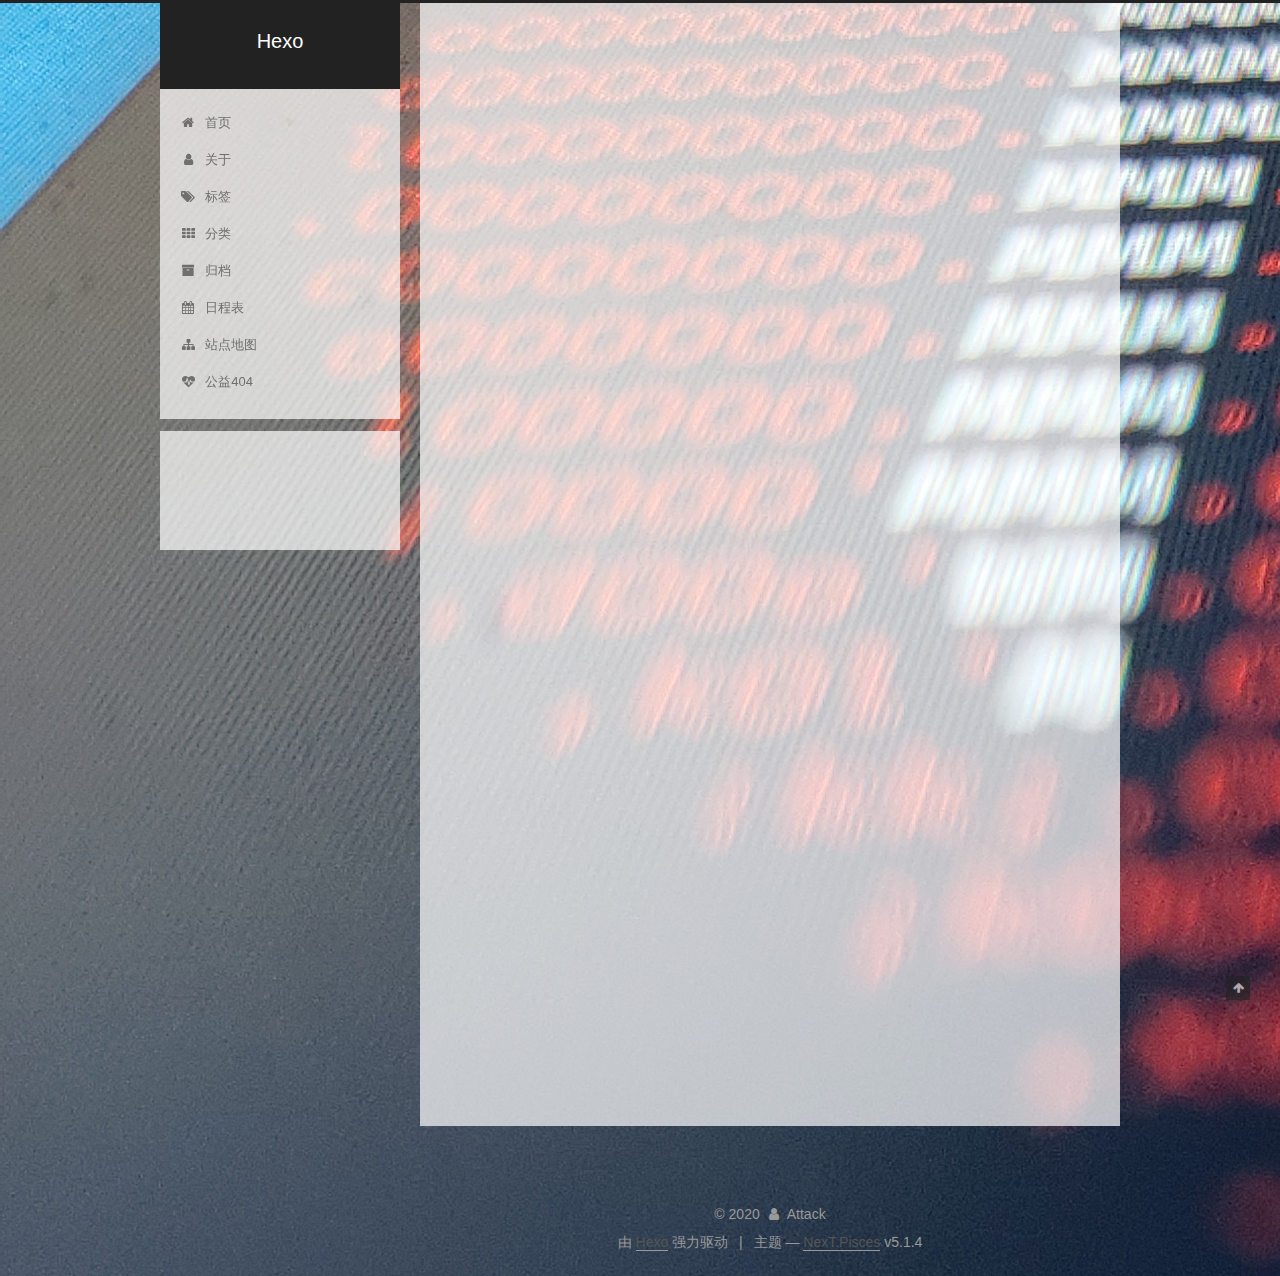
<file: 2020/06/21/hello-world/index.html>
<!DOCTYPE html>



  


<html class="theme-next pisces use-motion" lang="zh-Hans">
<head>
  <meta charset="UTF-8"/>
<meta http-equiv="X-UA-Compatible" content="IE=edge" />
<meta name="viewport" content="width=device-width, initial-scale=1, maximum-scale=1"/>
<meta name="theme-color" content="#222">









<meta http-equiv="Cache-Control" content="no-transform" />
<meta http-equiv="Cache-Control" content="no-siteapp" />
















  
  
  <link href="/lib/fancybox/source/jquery.fancybox.css?v=2.1.5" rel="stylesheet" type="text/css" />







<link href="/lib/font-awesome/css/font-awesome.min.css?v=4.6.2" rel="stylesheet" type="text/css" />

<link href="/css/main.css?v=5.1.4" rel="stylesheet" type="text/css" />


  <link rel="apple-touch-icon" sizes="180x180" href="/images/apple-touch-icon-next.png?v=5.1.4">


  <link rel="icon" type="image/png" sizes="32x32" href="/images/favicon-32x32-next.png?v=5.1.4">


  <link rel="icon" type="image/png" sizes="16x16" href="/images/favicon-16x16-next.png?v=5.1.4">


  <link rel="mask-icon" href="/images/logo.svg?v=5.1.4" color="#222">





  <meta name="keywords" content="Hexo, NexT" />










<meta name="description" content="Welcome to Hexo! This is your very first post. Check documentation for more info. If you get any problems when using Hexo, you can find the answer in troubleshooting or you can ask me on GitHub. Quick">
<meta property="og:type" content="article">
<meta property="og:title" content="Hello World">
<meta property="og:url" content="http://yoursite.com/2020/06/21/hello-world/index.html">
<meta property="og:site_name" content="Hexo">
<meta property="og:description" content="Welcome to Hexo! This is your very first post. Check documentation for more info. If you get any problems when using Hexo, you can find the answer in troubleshooting or you can ask me on GitHub. Quick">
<meta property="article:published_time" content="2020-06-21T13:29:23.918Z">
<meta property="article:modified_time" content="2020-06-21T13:29:23.918Z">
<meta property="article:author" content="Attack">
<meta name="twitter:card" content="summary">



<script type="text/javascript" id="hexo.configurations">
  var NexT = window.NexT || {};
  var CONFIG = {
    root: '/',
    scheme: 'Pisces',
    version: '5.1.4',
    sidebar: {"position":"left","display":"post","offset":12,"b2t":false,"scrollpercent":false,"onmobile":false},
    fancybox: true,
    tabs: true,
    motion: {"enable":true,"async":false,"transition":{"post_block":"fadeIn","post_header":"slideDownIn","post_body":"slideDownIn","coll_header":"slideLeftIn","sidebar":"slideUpIn"}},
    duoshuo: {
      userId: '0',
      author: '博主'
    },
    algolia: {
      applicationID: '',
      apiKey: '',
      indexName: '',
      hits: {"per_page":10},
      labels: {"input_placeholder":"Search for Posts","hits_empty":"We didn't find any results for the search: ${query}","hits_stats":"${hits} results found in ${time} ms"}
    }
  };
</script>



  <link rel="canonical" href="http://yoursite.com/2020/06/21/hello-world/"/>





  <title>Hello World | Hexo</title>
  





  <script type="text/javascript">
    var _hmt = _hmt || [];
    (function() {
      var hm = document.createElement("script");
      hm.src = "https://hm.baidu.com/hm.js?da75305a31816699bc5ccaa5edc60c90";
      var s = document.getElementsByTagName("script")[0];
      s.parentNode.insertBefore(hm, s);
    })();
  </script>




<meta name="generator" content="Hexo 4.2.1"></head>

<body itemscope itemtype="http://schema.org/WebPage" lang="zh-Hans">

  
  
    
  

  <div class="container sidebar-position-left page-post-detail">
    <div class="headband"></div>

    <header id="header" class="header" itemscope itemtype="http://schema.org/WPHeader">
      <div class="header-inner"><div class="site-brand-wrapper">
  <div class="site-meta ">
    

    <div class="custom-logo-site-title">
      <a href="/"  class="brand" rel="start">
        <span class="logo-line-before"><i></i></span>
        <span class="site-title">Hexo</span>
        <span class="logo-line-after"><i></i></span>
      </a>
    </div>
      
        <p class="site-subtitle"></p>
      
  </div>

  <div class="site-nav-toggle">
    <button>
      <span class="btn-bar"></span>
      <span class="btn-bar"></span>
      <span class="btn-bar"></span>
    </button>
  </div>
</div>

<nav class="site-nav">
  

  
    <ul id="menu" class="menu">
      
        
        <li class="menu-item menu-item-home">
          <a href="/%20" rel="section">
            
              <i class="menu-item-icon fa fa-fw fa-home"></i> <br />
            
            首页
          </a>
        </li>
      
        
        <li class="menu-item menu-item-about">
          <a href="/about/%20" rel="section">
            
              <i class="menu-item-icon fa fa-fw fa-user"></i> <br />
            
            关于
          </a>
        </li>
      
        
        <li class="menu-item menu-item-tags">
          <a href="/tags/%20" rel="section">
            
              <i class="menu-item-icon fa fa-fw fa-tags"></i> <br />
            
            标签
          </a>
        </li>
      
        
        <li class="menu-item menu-item-categories">
          <a href="/categories/%20" rel="section">
            
              <i class="menu-item-icon fa fa-fw fa-th"></i> <br />
            
            分类
          </a>
        </li>
      
        
        <li class="menu-item menu-item-archives">
          <a href="/archives/%20" rel="section">
            
              <i class="menu-item-icon fa fa-fw fa-archive"></i> <br />
            
            归档
          </a>
        </li>
      
        
        <li class="menu-item menu-item-schedule">
          <a href="/schedule/%20" rel="section">
            
              <i class="menu-item-icon fa fa-fw fa-calendar"></i> <br />
            
            日程表
          </a>
        </li>
      
        
        <li class="menu-item menu-item-sitemap">
          <a href="/sitemap.xml%20" rel="section">
            
              <i class="menu-item-icon fa fa-fw fa-sitemap"></i> <br />
            
            站点地图
          </a>
        </li>
      
        
        <li class="menu-item menu-item-commonweal">
          <a href="/404/%20" rel="section">
            
              <i class="menu-item-icon fa fa-fw fa-heartbeat"></i> <br />
            
            公益404
          </a>
        </li>
      

      
    </ul>
  

  
</nav>



 </div>
    </header>

    <main id="main" class="main">
      <div class="main-inner">
        <div class="content-wrap">
          <div id="content" class="content">
            

  <div id="posts" class="posts-expand">
    

  

  
  
  

  <article class="post post-type-normal" itemscope itemtype="http://schema.org/Article">
  
  
  
  <div class="post-block">
    <link itemprop="mainEntityOfPage" href="http://yoursite.com/2020/06/21/hello-world/">

    <span hidden itemprop="author" itemscope itemtype="http://schema.org/Person">
      <meta itemprop="name" content="Attack">
      <meta itemprop="description" content="">
      <meta itemprop="image" content="/images/avatar.png">
    </span>

    <span hidden itemprop="publisher" itemscope itemtype="http://schema.org/Organization">
      <meta itemprop="name" content="Hexo">
    </span>

    
      <header class="post-header">

        
        
          <h1 class="post-title" itemprop="name headline">Hello World</h1>
        

        <div class="post-meta">
          <span class="post-time">
            
              <span class="post-meta-item-icon">
                <i class="fa fa-calendar-o"></i>
              </span>
              
                <span class="post-meta-item-text">发表于</span>
              
              <time title="创建于" itemprop="dateCreated datePublished" datetime="2020-06-21T21:29:23+08:00">
                2020-06-21
              </time>
            

            

            
          </span>

          

          
            
          

          
          

          

          

          

        </div>
      </header>
    

    
    
    
    <div class="post-body" itemprop="articleBody">

      
      

      
        <p>Welcome to <a href="https://hexo.io/" target="_blank" rel="noopener">Hexo</a>! This is your very first post. Check <a href="https://hexo.io/docs/" target="_blank" rel="noopener">documentation</a> for more info. If you get any problems when using Hexo, you can find the answer in <a href="https://hexo.io/docs/troubleshooting.html" target="_blank" rel="noopener">troubleshooting</a> or you can ask me on <a href="https://github.com/hexojs/hexo/issues" target="_blank" rel="noopener">GitHub</a>.</p>
<h2 id="Quick-Start"><a href="#Quick-Start" class="headerlink" title="Quick Start"></a>Quick Start</h2><h3 id="Create-a-new-post"><a href="#Create-a-new-post" class="headerlink" title="Create a new post"></a>Create a new post</h3><figure class="highlight bash"><table><tr><td class="gutter"><pre><span class="line">1</span><br></pre></td><td class="code"><pre><span class="line">$ hexo new <span class="string">"My New Post"</span></span><br></pre></td></tr></table></figure>

<p>More info: <a href="https://hexo.io/docs/writing.html" target="_blank" rel="noopener">Writing</a></p>
<h3 id="Run-server"><a href="#Run-server" class="headerlink" title="Run server"></a>Run server</h3><figure class="highlight bash"><table><tr><td class="gutter"><pre><span class="line">1</span><br></pre></td><td class="code"><pre><span class="line">$ hexo server</span><br></pre></td></tr></table></figure>

<p>More info: <a href="https://hexo.io/docs/server.html" target="_blank" rel="noopener">Server</a></p>
<h3 id="Generate-static-files"><a href="#Generate-static-files" class="headerlink" title="Generate static files"></a>Generate static files</h3><figure class="highlight bash"><table><tr><td class="gutter"><pre><span class="line">1</span><br></pre></td><td class="code"><pre><span class="line">$ hexo generate</span><br></pre></td></tr></table></figure>

<p>More info: <a href="https://hexo.io/docs/generating.html" target="_blank" rel="noopener">Generating</a></p>
<h3 id="Deploy-to-remote-sites"><a href="#Deploy-to-remote-sites" class="headerlink" title="Deploy to remote sites"></a>Deploy to remote sites</h3><figure class="highlight bash"><table><tr><td class="gutter"><pre><span class="line">1</span><br></pre></td><td class="code"><pre><span class="line">$ hexo deploy</span><br></pre></td></tr></table></figure>

<p>More info: <a href="https://hexo.io/docs/one-command-deployment.html" target="_blank" rel="noopener">Deployment</a></p>

      
    </div>
    
    
    

    

    

    

    <footer class="post-footer">
      

      
      
      

      
        <div class="post-nav">
          <div class="post-nav-next post-nav-item">
            
          </div>

          <span class="post-nav-divider"></span>

          <div class="post-nav-prev post-nav-item">
            
              <a href="/2020/06/21/frist/" rel="prev" title="frist">
                frist <i class="fa fa-chevron-right"></i>
              </a>
            
          </div>
        </div>
      

      
      
    </footer>
  </div>
  
  
  
  </article>



    <div class="post-spread">
      
    </div>
  </div>


          </div>
          


          

  



        </div>
        
          
  
  <div class="sidebar-toggle">
    <div class="sidebar-toggle-line-wrap">
      <span class="sidebar-toggle-line sidebar-toggle-line-first"></span>
      <span class="sidebar-toggle-line sidebar-toggle-line-middle"></span>
      <span class="sidebar-toggle-line sidebar-toggle-line-last"></span>
    </div>
  </div>

  <aside id="sidebar" class="sidebar">
    
    <div class="sidebar-inner">

      

      
        <ul class="sidebar-nav motion-element">
          <li class="sidebar-nav-toc sidebar-nav-active" data-target="post-toc-wrap">
            文章目录
          </li>
          <li class="sidebar-nav-overview" data-target="site-overview-wrap">
            站点概览
          </li>
        </ul>
      

      <section class="site-overview-wrap sidebar-panel">
        <div class="site-overview">
          <div class="site-author motion-element" itemprop="author" itemscope itemtype="http://schema.org/Person">
            
              <img class="site-author-image" itemprop="image"
                src="/images/avatar.png"
                alt="Attack" />
            
              <p class="site-author-name" itemprop="name">Attack</p>
              <p class="site-description motion-element" itemprop="description">民国三年等不来一场雨,一生等不到表哥一句我带你</p>
          </div>

          <nav class="site-state motion-element">

            
              <div class="site-state-item site-state-posts">
              
                <a href="/archives/%20%7C%7C%20archive">
              
                  <span class="site-state-item-count">2</span>
                  <span class="site-state-item-name">日志</span>
                </a>
              </div>
            

            

            

          </nav>

          

          

          
          

          
          

          

        </div>
      </section>

      
      <!--noindex-->
        <section class="post-toc-wrap motion-element sidebar-panel sidebar-panel-active">
          <div class="post-toc">

            
              
            

            
              <div class="post-toc-content"><ol class="nav"><li class="nav-item nav-level-2"><a class="nav-link" href="#Quick-Start"><span class="nav-number">1.</span> <span class="nav-text">Quick Start</span></a><ol class="nav-child"><li class="nav-item nav-level-3"><a class="nav-link" href="#Create-a-new-post"><span class="nav-number">1.1.</span> <span class="nav-text">Create a new post</span></a></li><li class="nav-item nav-level-3"><a class="nav-link" href="#Run-server"><span class="nav-number">1.2.</span> <span class="nav-text">Run server</span></a></li><li class="nav-item nav-level-3"><a class="nav-link" href="#Generate-static-files"><span class="nav-number">1.3.</span> <span class="nav-text">Generate static files</span></a></li><li class="nav-item nav-level-3"><a class="nav-link" href="#Deploy-to-remote-sites"><span class="nav-number">1.4.</span> <span class="nav-text">Deploy to remote sites</span></a></li></ol></li></ol></div>
            

          </div>
        </section>
      <!--/noindex-->
      

      

    </div>
  </aside>


        
      </div>
    </main>

    <footer id="footer" class="footer">
      <div class="footer-inner">
        <div class="copyright">&copy; <span itemprop="copyrightYear">2020</span>
  <span class="with-love">
    <i class="fa fa-user"></i>
  </span>
  <span class="author" itemprop="copyrightHolder">Attack</span>

  
</div>


  <div class="powered-by">由 <a class="theme-link" target="_blank" href="https://hexo.io">Hexo</a> 强力驱动</div>



  <span class="post-meta-divider">|</span>



  <div class="theme-info">主题 &mdash; <a class="theme-link" target="_blank" href="https://github.com/iissnan/hexo-theme-next">NexT.Pisces</a> v5.1.4</div>




        







        
      </div>
    </footer>

    
      <div class="back-to-top">
        <i class="fa fa-arrow-up"></i>
        
      </div>
    

    

  </div>

  

<script type="text/javascript">
  if (Object.prototype.toString.call(window.Promise) !== '[object Function]') {
    window.Promise = null;
  }
</script>









  












  
  
    <script type="text/javascript" src="/lib/jquery/index.js?v=2.1.3"></script>
  

  
  
    <script type="text/javascript" src="/lib/fastclick/lib/fastclick.min.js?v=1.0.6"></script>
  

  
  
    <script type="text/javascript" src="/lib/jquery_lazyload/jquery.lazyload.js?v=1.9.7"></script>
  

  
  
    <script type="text/javascript" src="/lib/velocity/velocity.min.js?v=1.2.1"></script>
  

  
  
    <script type="text/javascript" src="/lib/velocity/velocity.ui.min.js?v=1.2.1"></script>
  

  
  
    <script type="text/javascript" src="/lib/fancybox/source/jquery.fancybox.pack.js?v=2.1.5"></script>
  


  


  <script type="text/javascript" src="/js/src/utils.js?v=5.1.4"></script>

  <script type="text/javascript" src="/js/src/motion.js?v=5.1.4"></script>



  
  


  <script type="text/javascript" src="/js/src/affix.js?v=5.1.4"></script>

  <script type="text/javascript" src="/js/src/schemes/pisces.js?v=5.1.4"></script>



  
  <script type="text/javascript" src="/js/src/scrollspy.js?v=5.1.4"></script>
<script type="text/javascript" src="/js/src/post-details.js?v=5.1.4"></script>



  


  <script type="text/javascript" src="/js/src/bootstrap.js?v=5.1.4"></script>



  


  




	





  





  












  





  

  

  

  
  

  

  

  

</body>
</html>
</file>
<file: css/main.css>
/* normalize.css v3.0.2 | MIT License | git.io/normalize */
html {
  font-family: sans-serif; /* 1 */
  -ms-text-size-adjust: 100%; /* 2 */
  -webkit-text-size-adjust: 100%; /* 2 */
}
body {
  margin: 0;
}
article,
aside,
details,
figcaption,
figure,
footer,
header,
hgroup,
main,
menu,
nav,
section,
summary {
  display: block;
}
audio,
canvas,
progress,
video {
  display: inline-block; /* 1 */
  vertical-align: baseline; /* 2 */
}
audio:not([controls]) {
  display: none;
  height: 0;
}
[hidden],
template {
  display: none;
}
a {
  background-color: transparent;
}
a:active,
a:hover {
  outline: 0;
}
abbr[title] {
  border-bottom: 1px dotted;
}
b,
strong {
  font-weight: bold;
}
dfn {
  font-style: italic;
}
h1 {
  font-size: 2em;
  margin: 0.67em 0;
}
mark {
  background: #ff0;
  color: #000;
}
small {
  font-size: 80%;
}
sub,
sup {
  font-size: 75%;
  line-height: 0;
  position: relative;
  vertical-align: baseline;
}
sup {
  top: -0.5em;
}
sub {
  bottom: -0.25em;
}
img {
  border: 0;
}
svg:not(:root) {
  overflow: hidden;
}
figure {
  margin: 1em 40px;
}
hr {
  -moz-box-sizing: content-box;
  box-sizing: content-box;
  height: 0;
}
pre {
  overflow: auto;
}
code,
kbd,
pre,
samp {
  font-family: monospace, monospace;
  font-size: 1em;
}
button,
input,
optgroup,
select,
textarea {
  color: inherit; /* 1 */
  font: inherit; /* 2 */
  margin: 0; /* 3 */
}
button {
  overflow: visible;
}
button,
select {
  text-transform: none;
}
button,
html input[type="button"],
input[type="reset"],
input[type="submit"] {
  -webkit-appearance: button; /* 2 */
  cursor: pointer; /* 3 */
}
button[disabled],
html input[disabled] {
  cursor: default;
}
button::-moz-focus-inner,
input::-moz-focus-inner {
  border: 0;
  padding: 0;
}
input {
  line-height: normal;
}
input[type="checkbox"],
input[type="radio"] {
  box-sizing: border-box; /* 1 */
  padding: 0; /* 2 */
}
input[type="number"]::-webkit-inner-spin-button,
input[type="number"]::-webkit-outer-spin-button {
  height: auto;
}
input[type="search"] {
  -webkit-appearance: textfield; /* 1 */
  -moz-box-sizing: content-box;
  -webkit-box-sizing: content-box; /* 2 */
  box-sizing: content-box;
}
input[type="search"]::-webkit-search-cancel-button,
input[type="search"]::-webkit-search-decoration {
  -webkit-appearance: none;
}
fieldset {
  border: 1px solid #c0c0c0;
  margin: 0 2px;
  padding: 0.35em 0.625em 0.75em;
}
legend {
  border: 0; /* 1 */
  padding: 0; /* 2 */
}
textarea {
  overflow: auto;
}
optgroup {
  font-weight: bold;
}
table {
  border-collapse: collapse;
  border-spacing: 0;
}
td,
th {
  padding: 0;
}
::selection {
  background: #262a30;
  color: #fff;
}
body {
  position: relative;
  font-family: 'Lato', "PingFang SC", "Microsoft YaHei", sans-serif;
  font-size: 14px;
  line-height: 2;
  color: #555;
  background: #f5f7f9;
}
@media (max-width: 767px) {
  body {
    padding-right: 0 !important;
  }
}
@media (min-width: 768px) and (max-width: 991px) {
  body {
    padding-right: 0 !important;
  }
}
@media (min-width: 1600px) {
  body {
    font-size: 16px;
  }
}
h1,
h2,
h3,
h4,
h5,
h6 {
  margin: 0;
  padding: 0;
  font-weight: bold;
  line-height: 1.5;
  font-family: 'Lato', "PingFang SC", "Microsoft YaHei", sans-serif;
}
h2,
h3,
h4,
h5,
h6 {
  margin: 20px 0 15px;
}
h1 {
  font-size: 22px;
}
@media (max-width: 767px) {
  h1 {
    font-size: 18px;
  }
}
h2 {
  font-size: 20px;
}
@media (max-width: 767px) {
  h2 {
    font-size: 16px;
  }
}
h3 {
  font-size: 18px;
}
@media (max-width: 767px) {
  h3 {
    font-size: 14px;
  }
}
h4 {
  font-size: 16px;
}
@media (max-width: 767px) {
  h4 {
    font-size: 12px;
  }
}
h5 {
  font-size: 14px;
}
@media (max-width: 767px) {
  h5 {
    font-size: 10px;
  }
}
h6 {
  font-size: 12px;
}
@media (max-width: 767px) {
  h6 {
    font-size: 8px;
  }
}
p {
  margin: 0 0 20px 0;
}
a {
  color: #555;
  text-decoration: none;
  outline: none;
  border-bottom: 1px solid #999;
  word-wrap: break-word;
}
a:hover {
  color: #222;
  border-bottom-color: #222;
}
blockquote {
  margin: 0;
  padding: 0;
}
img {
  display: block;
  margin: auto;
  max-width: 100%;
  height: auto;
}
hr {
  margin: 40px 0;
  height: 3px;
  border: none;
  background-color: #ddd;
  background-image: repeating-linear-gradient(-45deg, #fff, #fff 4px, transparent 4px, transparent 8px);
}
blockquote {
  padding: 0 15px;
  color: #666;
  border-left: 4px solid #ddd;
}
blockquote cite::before {
  content: "-";
  padding: 0 5px;
}
dt {
  font-weight: 700;
}
dd {
  margin: 0;
  padding: 0;
}
kbd {
  border: 1px solid #ccc;
  border-radius: 0.2em;
  box-shadow: 0.1em 0.1em 0.2em rgba(0,0,0,0.1);
  background-color: #f9f9f9;
  font-family: inherit;
  background-image: -webkit-linear-gradient(top, #eee, #fff, #eee);
  padding: 0.1em 0.3em;
  white-space: nowrap;
}
.text-left {
  text-align: left;
}
.text-center {
  text-align: center;
}
.text-right {
  text-align: right;
}
.text-justify {
  text-align: justify;
}
.text-nowrap {
  white-space: nowrap;
}
.text-lowercase {
  text-transform: lowercase;
}
.text-uppercase {
  text-transform: uppercase;
}
.text-capitalize {
  text-transform: capitalize;
}
.center-block {
  display: block;
  margin-left: auto;
  margin-right: auto;
}
.clearfix:before,
.clearfix:after {
  content: " ";
  display: table;
}
.clearfix:after {
  clear: both;
}
.pullquote {
  width: 45%;
}
.pullquote.left {
  float: left;
  margin-left: 5px;
  margin-right: 10px;
}
.pullquote.right {
  float: right;
  margin-left: 10px;
  margin-right: 5px;
}
.affix.affix.affix {
  position: fixed;
}
.translation {
  margin-top: -20px;
  font-size: 14px;
  color: #999;
}
.scrollbar-measure {
  width: 100px;
  height: 100px;
  overflow: scroll;
  position: absolute;
  top: -9999px;
}
.use-motion .motion-element {
  opacity: 0;
}
table {
  margin: 20px 0;
  width: 100%;
  border-collapse: collapse;
  border-spacing: 0;
  border: 1px solid #ddd;
  font-size: 14px;
  table-layout: fixed;
  word-wrap: break-all;
}
table>tbody>tr:nth-of-type(odd) {
  background-color: #f9f9f9;
}
table>tbody>tr:hover {
  background-color: #f5f5f5;
}
caption,
th,
td {
  padding: 8px;
  text-align: left;
  vertical-align: middle;
  font-weight: normal;
}
th,
td {
  border-bottom: 3px solid #ddd;
  border-right: 1px solid #eee;
}
th {
  padding-bottom: 10px;
  font-weight: 700;
}
td {
  border-bottom-width: 1px;
}
html,
body {
  height: 100%;
}
.container {
  position: relative;
  min-height: 100%;
}
.header-inner {
  margin: 0 auto;
  padding: 100px 0 70px;
  width: 700px;
}
@media (min-width: 1600px) {
  .container .header-inner {
    width: 900px;
  }
}
.main {
  padding-bottom: 150px;
}
.main-inner {
  margin: 0 auto;
  width: 700px;
}
@media (min-width: 1600px) {
  .container .main-inner {
    width: 900px;
  }
}
.footer {
  position: absolute;
  left: 0;
  bottom: 0;
  width: 100%;
  min-height: 50px;
}
.footer-inner {
  box-sizing: border-box;
  margin: 20px auto;
  width: 700px;
}
@media (min-width: 1600px) {
  .container .footer-inner {
    width: 900px;
  }
}
pre,
.highlight {
  overflow: auto;
  margin: 20px 0;
  padding: 0;
  font-size: 13px;
  color: #4d4d4c;
  background: #f7f7f7;
  line-height: 1.6;
}
pre,
code {
  font-family: consolas, Menlo, "PingFang SC", "Microsoft YaHei", monospace;
}
code {
  padding: 2px 4px;
  word-wrap: break-word;
  color: #555;
  background: #eee;
  border-radius: 3px;
  font-size: 13px;
}
pre {
  padding: 10px;
}
pre code {
  padding: 0;
  color: #4d4d4c;
  background: none;
  text-shadow: none;
}
.highlight {
  border-radius: 1px;
}
.highlight pre {
  border: none;
  margin: 0;
  padding: 10px 0;
}
.highlight table {
  margin: 0;
  width: auto;
  border: none;
}
.highlight td {
  border: none;
  padding: 0;
}
.highlight figcaption {
  font-size: 1em;
  color: #4d4d4c;
  line-height: 1em;
  margin-bottom: 1em;
}
.highlight figcaption:before,
.highlight figcaption:after {
  content: " ";
  display: table;
}
.highlight figcaption:after {
  clear: both;
}
.highlight figcaption a {
  float: right;
  color: #4d4d4c;
}
.highlight figcaption a:hover {
  border-bottom-color: #4d4d4c;
}
.highlight .gutter pre {
  padding-left: 10px;
  padding-right: 10px;
  color: #869194;
  text-align: right;
  background-color: #eff2f3;
}
.highlight .code pre {
  width: 100%;
  padding-left: 10px;
  padding-right: 10px;
  background-color: #f7f7f7;
}
.highlight .line {
  height: 20px;
}
.gutter {
  -webkit-user-select: none;
  -moz-user-select: none;
  -ms-user-select: none;
  user-select: none;
}
.gist table {
  width: auto;
}
.gist table td {
  border: none;
}
pre .deletion {
  background: #fdd;
}
pre .addition {
  background: #dfd;
}
pre .meta {
  color: #8959a8;
}
pre .comment {
  color: #8e908c;
}
pre .variable,
pre .attribute,
pre .tag,
pre .regexp,
pre .ruby .constant,
pre .xml .tag .title,
pre .xml .pi,
pre .xml .doctype,
pre .html .doctype,
pre .css .id,
pre .css .class,
pre .css .pseudo {
  color: #c82829;
}
pre .number,
pre .preprocessor,
pre .built_in,
pre .literal,
pre .params,
pre .constant,
pre .command {
  color: #f5871f;
}
pre .ruby .class .title,
pre .css .rules .attribute,
pre .string,
pre .value,
pre .inheritance,
pre .header,
pre .ruby .symbol,
pre .xml .cdata,
pre .special,
pre .number,
pre .formula {
  color: #718c00;
}
pre .title,
pre .css .hexcolor {
  color: #3e999f;
}
pre .function,
pre .python .decorator,
pre .python .title,
pre .ruby .function .title,
pre .ruby .title .keyword,
pre .perl .sub,
pre .javascript .title,
pre .coffeescript .title {
  color: #4271ae;
}
pre .keyword,
pre .javascript .function {
  color: #8959a8;
}
.full-image.full-image.full-image.full-image {
  border: none;
  max-width: 100%;
  width: auto;
  margin: 20px auto 25px;
}
@media (min-width: 992px) {
  .full-image.full-image.full-image.full-image {
    max-width: none;
    width: 118%;
    margin: 0 -9%;
  }
}
.blockquote-center,
.page-home .post-type-quote blockquote,
.page-post-detail .post-type-quote blockquote {
  position: relative;
  margin: 40px 0;
  padding: 0;
  border-left: none;
  text-align: center;
}
.blockquote-center::before,
.page-home .post-type-quote blockquote::before,
.page-post-detail .post-type-quote blockquote::before,
.blockquote-center::after,
.page-home .post-type-quote blockquote::after,
.page-post-detail .post-type-quote blockquote::after {
  position: absolute;
  content: ' ';
  display: block;
  width: 100%;
  height: 24px;
  opacity: 0.2;
  background-repeat: no-repeat;
  background-position: 0 -6px;
  background-size: 22px 22px;
}
.blockquote-center::before,
.page-home .post-type-quote blockquote::before,
.page-post-detail .post-type-quote blockquote::before {
  top: -20px;
  background-image: url("../images/quote-l.svg");
  border-top: 1px solid #ccc;
}
.blockquote-center::after,
.page-home .post-type-quote blockquote::after,
.page-post-detail .post-type-quote blockquote::after {
  bottom: -20px;
  background-image: url("../images/quote-r.svg");
  border-bottom: 1px solid #ccc;
  background-position: 100% 8px;
}
.blockquote-center p,
.page-home .post-type-quote blockquote p,
.page-post-detail .post-type-quote blockquote p,
.blockquote-center div,
.page-home .post-type-quote blockquote div,
.page-post-detail .post-type-quote blockquote div {
  text-align: center;
}
.post .post-body .group-picture img {
  box-sizing: border-box;
  padding: 0 3px;
  border: none;
}
.post .group-picture-row {
  overflow: hidden;
  margin-top: 6px;
}
.post .group-picture-row:first-child {
  margin-top: 0;
}
.post .group-picture-column {
  float: left;
}
.page-post-detail .post-body .group-picture-column {
  float: none;
  margin-top: 10px;
  width: auto !important;
}
.page-post-detail .post-body .group-picture-column img {
  margin: 0 auto;
}
.page-archive .group-picture-container {
  overflow: hidden;
}
.page-archive .group-picture-row {
  float: left;
}
.page-archive .group-picture-row:first-child {
  margin-top: 6px;
}
.page-archive .group-picture-column {
  max-width: 150px;
  max-height: 150px;
}
.post-body .note {
  position: relative;
  padding: 15px;
  margin-bottom: 20px;
  border: 1px solid #eee;
  border-left-width: 5px;
  border-radius: 3px;
}
.post-body .note h2,
.post-body .note h3,
.post-body .note h4,
.post-body .note h5,
.post-body .note h6 {
  margin-top: 0;
  margin-bottom: 0;
  border-bottom: initial;
  padding-top: 0 !important;
}
.post-body .note p:first-child,
.post-body .note ul:first-child,
.post-body .note ol:first-child,
.post-body .note table:first-child,
.post-body .note pre:first-child,
.post-body .note blockquote:first-child {
  margin-top: 0;
}
.post-body .note p:last-child,
.post-body .note ul:last-child,
.post-body .note ol:last-child,
.post-body .note table:last-child,
.post-body .note pre:last-child,
.post-body .note blockquote:last-child {
  margin-bottom: 0;
}
.post-body .note.default {
  border-left-color: #777;
}
.post-body .note.default h2,
.post-body .note.default h3,
.post-body .note.default h4,
.post-body .note.default h5,
.post-body .note.default h6 {
  color: #777;
}
.post-body .note.primary {
  border-left-color: #6f42c1;
}
.post-body .note.primary h2,
.post-body .note.primary h3,
.post-body .note.primary h4,
.post-body .note.primary h5,
.post-body .note.primary h6 {
  color: #6f42c1;
}
.post-body .note.info {
  border-left-color: #428bca;
}
.post-body .note.info h2,
.post-body .note.info h3,
.post-body .note.info h4,
.post-body .note.info h5,
.post-body .note.info h6 {
  color: #428bca;
}
.post-body .note.success {
  border-left-color: #5cb85c;
}
.post-body .note.success h2,
.post-body .note.success h3,
.post-body .note.success h4,
.post-body .note.success h5,
.post-body .note.success h6 {
  color: #5cb85c;
}
.post-body .note.warning {
  border-left-color: #f0ad4e;
}
.post-body .note.warning h2,
.post-body .note.warning h3,
.post-body .note.warning h4,
.post-body .note.warning h5,
.post-body .note.warning h6 {
  color: #f0ad4e;
}
.post-body .note.danger {
  border-left-color: #d9534f;
}
.post-body .note.danger h2,
.post-body .note.danger h3,
.post-body .note.danger h4,
.post-body .note.danger h5,
.post-body .note.danger h6 {
  color: #d9534f;
}
.post-body .label {
  display: inline;
  padding: 0 2px;
  white-space: nowrap;
}
.post-body .label.default {
  background-color: #f0f0f0;
}
.post-body .label.primary {
  background-color: #efe6f7;
}
.post-body .label.info {
  background-color: #e5f2f8;
}
.post-body .label.success {
  background-color: #e7f4e9;
}
.post-body .label.warning {
  background-color: #fcf6e1;
}
.post-body .label.danger {
  background-color: #fae8eb;
}
.post-body .tabs {
  position: relative;
  display: block;
  margin-bottom: 20px;
  padding-top: 10px;
}
.post-body .tabs ul.nav-tabs {
  margin: 0;
  padding: 0;
  display: flex;
  margin-bottom: -1px;
}
@media (max-width: 413px) {
  .post-body .tabs ul.nav-tabs {
    display: block;
    margin-bottom: 5px;
  }
}
.post-body .tabs ul.nav-tabs li.tab {
  list-style-type: none !important;
  margin: 0 0.25em 0 0;
  border-top: 3px solid transparent;
  border-left: 1px solid transparent;
  border-right: 1px solid transparent;
}
@media (max-width: 413px) {
  .post-body .tabs ul.nav-tabs li.tab {
    margin: initial;
    border-top: 1px solid transparent;
    border-left: 3px solid transparent;
    border-right: 1px solid transparent;
    border-bottom: 1px solid transparent;
  }
}
.post-body .tabs ul.nav-tabs li.tab a {
  outline: 0;
  border-bottom: initial;
  display: block;
  line-height: 1.8em;
  padding: 0.25em 0.75em;
  transition-duration: 0.2s;
  transition-timing-function: ease-out;
  transition-delay: 0s;
}
.post-body .tabs ul.nav-tabs li.tab a i {
  width: 1.285714285714286em;
}
.post-body .tabs ul.nav-tabs li.tab.active {
  border-top: 3px solid #fc6423;
  border-left: 1px solid #ddd;
  border-right: 1px solid #ddd;
  background-color: #fff;
}
@media (max-width: 413px) {
  .post-body .tabs ul.nav-tabs li.tab.active {
    border-top: 1px solid #ddd;
    border-left: 3px solid #fc6423;
    border-right: 1px solid #ddd;
    border-bottom: 1px solid #ddd;
  }
}
.post-body .tabs ul.nav-tabs li.tab.active a {
  cursor: default;
  color: #555;
}
.post-body .tabs .tab-content {
  background-color: #fff;
}
.post-body .tabs .tab-content .tab-pane {
  border: 1px solid #ddd;
  padding: 20px 20px 0 20px;
}
.post-body .tabs .tab-content .tab-pane:not(.active) {
  display: none !important;
}
.post-body .tabs .tab-content .tab-pane.active {
  display: block !important;
}
.btn {
  display: inline-block;
  padding: 0 20px;
  font-size: 14px;
  color: #555;
  background: #fff;
  border: 2px solid #555;
  text-decoration: none;
  border-radius: 2px;
  transition-property: background-color;
  transition-duration: 0.2s;
  transition-timing-function: ease-in-out;
  transition-delay: 0s;
  line-height: 2;
}
.btn:hover {
  border-color: #222;
  color: #fff;
  background: #222;
}
.btn +.btn {
  margin: 0 0 8px 8px;
}
.btn .fa-fw {
  width: 1.285714285714286em;
  text-align: left;
}
.btn-bar {
  display: block;
  width: 22px;
  height: 2px;
  background: #555;
  border-radius: 1px;
}
.btn-bar+.btn-bar {
  margin-top: 4px;
}
.pagination {
  margin: 120px 0 40px;
  text-align: center;
  border-top: 1px solid #eee;
}
.page-number-basic,
.pagination .prev,
.pagination .next,
.pagination .page-number,
.pagination .space {
  display: inline-block;
  position: relative;
  top: -1px;
  margin: 0 10px;
  padding: 0 11px;
}
@media (max-width: 767px) {
  .page-number-basic,
  .pagination .prev,
  .pagination .next,
  .pagination .page-number,
  .pagination .space {
    margin: 0 5px;
  }
}
.pagination .prev,
.pagination .next,
.pagination .page-number {
  border-bottom: 0;
  border-top: 1px solid #eee;
  transition-property: border-color;
  transition-duration: 0.2s;
  transition-timing-function: ease-in-out;
  transition-delay: 0s;
}
.pagination .prev:hover,
.pagination .next:hover,
.pagination .page-number:hover {
  border-top-color: #222;
}
.pagination .space {
  padding: 0;
  margin: 0;
}
.pagination .prev {
  margin-left: 0;
}
.pagination .next {
  margin-right: 0;
}
.pagination .page-number.current {
  color: #fff;
  background: #ccc;
  border-top-color: #ccc;
}
@media (max-width: 767px) {
  .pagination {
    border-top: none;
  }
  .pagination .prev,
  .pagination .next,
  .pagination .page-number {
    margin-bottom: 10px;
    border-top: 0;
    border-bottom: 1px solid #eee;
    padding: 0 10px;
  }
  .pagination .prev:hover,
  .pagination .next:hover,
  .pagination .page-number:hover {
    border-bottom-color: #222;
  }
}
.comments {
  margin: 60px 20px 0;
}
.tag-cloud {
  text-align: center;
}
.tag-cloud a {
  display: inline-block;
  margin: 10px;
}
.back-to-top {
  box-sizing: border-box;
  position: fixed;
  bottom: -100px;
  right: 30px;
  z-index: 1050;
  padding: 0 6px;
  width: 24px;
  background: #222;
  font-size: 12px;
  opacity: 0.6;
  color: #fff;
  cursor: pointer;
  text-align: center;
  -webkit-transform: translateZ(0);
  transition-property: bottom;
  transition-duration: 0.2s;
  transition-timing-function: ease-in-out;
  transition-delay: 0s;
}
@media (min-width: 768px) and (max-width: 991px) {
  .back-to-top {
    display: none !important;
  }
}
@media (max-width: 767px) {
  .back-to-top {
    display: none !important;
  }
}
.back-to-top.back-to-top-on {
  bottom: 30px;
}
.header {
  background: transparent;
}
.header-inner {
  position: relative;
}
.headband {
  height: 3px;
  background: #222;
}
.site-meta {
  margin: 0;
  text-align: center;
}
@media (max-width: 767px) {
  .site-meta {
    text-align: center;
  }
}
.brand {
  position: relative;
  display: inline-block;
  padding: 0 40px;
  color: #fff;
  background: #222;
  border-bottom: none;
}
.brand:hover {
  color: #fff;
}
.logo {
  display: inline-block;
  margin-right: 5px;
  line-height: 36px;
  vertical-align: top;
}
.site-title {
  display: inline-block;
  vertical-align: top;
  line-height: 36px;
  font-size: 20px;
  font-weight: normal;
  font-family: 'Lato', "PingFang SC", "Microsoft YaHei", sans-serif;
}
.site-subtitle {
  margin-top: 10px;
  font-size: 13px;
  color: #ddd;
}
.use-motion .brand {
  opacity: 0;
}
.use-motion .logo,
.use-motion .site-title,
.use-motion .site-subtitle {
  opacity: 0;
  position: relative;
  top: -10px;
}
.site-nav-toggle {
  display: none;
  position: absolute;
  top: 10px;
  left: 10px;
}
@media (max-width: 767px) {
  .site-nav-toggle {
    display: block;
  }
}
.site-nav-toggle button {
  margin-top: 2px;
  padding: 9px 10px;
  background: transparent;
  border: none;
}
@media (max-width: 767px) {
  .site-nav {
    display: none;
    margin: 0 -10px;
    padding: 0 10px;
    clear: both;
    border-top: 1px solid #ddd;
  }
}
@media (min-width: 768px) and (max-width: 991px) {
  .site-nav {
    display: block !important;
  }
}
@media (min-width: 992px) {
  .site-nav {
    display: block !important;
  }
}
.menu {
  margin-top: 20px;
  padding-left: 0;
  text-align: center;
}
.menu .menu-item {
  display: inline-block;
  margin: 0 10px;
  list-style: none;
}
@media screen and (max-width: 767px) {
  .menu .menu-item {
    margin-top: 10px;
  }
}
.menu .menu-item a {
  display: block;
  font-size: 13px;
  line-height: inherit;
  border-bottom: 1px solid transparent;
  transition-property: border-color;
  transition-duration: 0.2s;
  transition-timing-function: ease-in-out;
  transition-delay: 0s;
}
.menu .menu-item a:hover,
.menu-item-active a {
  border-bottom-color: #222;
}
.menu .menu-item .fa {
  margin-right: 5px;
}
.use-motion .menu-item {
  opacity: 0;
}
.post-body {
  font-family: 'Lato', "PingFang SC", "Microsoft YaHei", sans-serif;
}
@media (max-width: 767px) {
  .post-body {
    word-break: break-word;
  }
}
.post-body .fancybox img {
  display: block !important;
  margin: 0 auto;
  cursor: pointer;
  cursor: zoom-in;
  cursor: -webkit-zoom-in;
}
.post-body .image-caption,
.post-body .figure .caption {
  margin: -20px auto 15px;
  text-align: center;
  font-size: 14px;
  color: #999;
  font-weight: bold;
  line-height: 1;
}
.post-sticky-flag {
  display: inline-block;
  font-size: 16px;
  -ms-transform: rotate(30deg);
  -webkit-transform: rotate(30deg);
  -moz-transform: rotate(30deg);
  -ms-transform: rotate(30deg);
  -o-transform: rotate(30deg);
  transform: rotate(30deg);
}
.use-motion .post-block,
.use-motion .pagination,
.use-motion .comments {
  opacity: 0;
}
.use-motion .post-header {
  opacity: 0;
}
.use-motion .post-body {
  opacity: 0;
}
.use-motion .collection-title {
  opacity: 0;
}
.posts-expand {
  padding-top: 40px;
}
@media (max-width: 767px) {
  .posts-expand {
    margin: 0 20px;
  }
  .post-body pre .gutter pre {
    padding-right: 10px;
  }
  .post-body .highlight {
    margin-left: 0px;
    margin-right: 0px;
    padding: 0;
  }
  .post-body .highlight .gutter pre {
    padding-right: 10px;
  }
}
@media (min-width: 992px) {
  .posts-expand .post-body {
    text-align: justify;
  }
}
.posts-expand .post-body h2,
.posts-expand .post-body h3,
.posts-expand .post-body h4,
.posts-expand .post-body h5,
.posts-expand .post-body h6 {
  padding-top: 10px;
}
.posts-expand .post-body h2 .header-anchor,
.posts-expand .post-body h3 .header-anchor,
.posts-expand .post-body h4 .header-anchor,
.posts-expand .post-body h5 .header-anchor,
.posts-expand .post-body h6 .header-anchor {
  float: right;
  margin-left: 10px;
  color: #ccc;
  border-bottom-style: none;
  visibility: hidden;
}
.posts-expand .post-body h2 .header-anchor:hover,
.posts-expand .post-body h3 .header-anchor:hover,
.posts-expand .post-body h4 .header-anchor:hover,
.posts-expand .post-body h5 .header-anchor:hover,
.posts-expand .post-body h6 .header-anchor:hover {
  color: inherit;
}
.posts-expand .post-body h2:hover .header-anchor,
.posts-expand .post-body h3:hover .header-anchor,
.posts-expand .post-body h4:hover .header-anchor,
.posts-expand .post-body h5:hover .header-anchor,
.posts-expand .post-body h6:hover .header-anchor {
  visibility: visible;
}
.posts-expand .post-body ul li {
  list-style: circle;
}
.posts-expand .post-body img {
  box-sizing: border-box;
  margin: auto;
  padding: 3px;
  border: 1px solid #ddd;
}
.posts-expand .post-body .fancybox img {
  margin: 0 auto 25px;
}
@media (max-width: 767px) {
  .posts-collapse {
    margin: 0 20px;
  }
  .posts-collapse .post-title,
  .posts-collapse .post-meta {
    display: block;
    width: auto;
    text-align: left;
  }
}
.posts-collapse {
  position: relative;
  z-index: 1010;
  margin-left: 55px;
}
.posts-collapse::after {
  content: " ";
  position: absolute;
  top: 20px;
  left: 0;
  margin-left: -2px;
  width: 4px;
  height: 100%;
  background: #f5f5f5;
  z-index: -1;
}
@media (max-width: 767px) {
  .posts-collapse {
    margin: 0 20px;
  }
}
.posts-collapse .collection-title {
  position: relative;
  margin: 60px 0;
}
.posts-collapse .collection-title h1,
.posts-collapse .collection-title h2 {
  margin-left: 20px;
}
.posts-collapse .collection-title small {
  color: #bbb;
  margin-left: 5px;
}
.posts-collapse .collection-title::before {
  content: " ";
  position: absolute;
  left: 0;
  top: 50%;
  margin-left: -4px;
  margin-top: -4px;
  width: 8px;
  height: 8px;
  background: #bbb;
  border-radius: 50%;
}
.posts-collapse .post {
  margin: 30px 0;
}
.posts-collapse .post-header {
  position: relative;
  transition-duration: 0.2s;
  transition-timing-function: ease-in-out;
  transition-delay: 0s;
  transition-property: border;
  border-bottom: 1px dashed #ccc;
}
.posts-collapse .post-header::before {
  content: " ";
  position: absolute;
  left: 0;
  top: 12px;
  width: 6px;
  height: 6px;
  margin-left: -4px;
  background: #bbb;
  border-radius: 50%;
  border: 1px solid #fff;
  transition-duration: 0.2s;
  transition-timing-function: ease-in-out;
  transition-delay: 0s;
  transition-property: background;
}
.posts-collapse .post-header:hover {
  border-bottom-color: #666;
}
.posts-collapse .post-header:hover::before {
  background: #222;
}
.posts-collapse .post-meta {
  position: absolute;
  font-size: 12px;
  left: 20px;
  top: 5px;
}
.posts-collapse .post-comments-count {
  display: none;
}
.posts-collapse .post-title {
  margin-left: 60px;
  font-size: 16px;
  font-weight: normal;
  line-height: inherit;
}
.posts-collapse .post-title::after {
  margin-left: 3px;
  opacity: 0.6;
}
.posts-collapse .post-title a {
  color: #666;
  border-bottom: none;
}
.page-home .post-type-quote .post-header,
.page-post-detail .post-type-quote .post-header,
.page-home .post-type-quote .post-tags,
.page-post-detail .post-type-quote .post-tags {
  display: none;
}
.posts-expand .post-title {
  text-align: center;
  word-break: break-word;
  font-weight: 400;
}
.posts-expand .post-title-link {
  display: inline-block;
  position: relative;
  color: #555;
  border-bottom: none;
  line-height: 1.2;
  vertical-align: top;
}
.posts-expand .post-title-link::before {
  content: "";
  position: absolute;
  width: 100%;
  height: 2px;
  bottom: 0;
  left: 0;
  background-color: #000;
  visibility: hidden;
  -webkit-transform: scaleX(0);
  -moz-transform: scaleX(0);
  -ms-transform: scaleX(0);
  -o-transform: scaleX(0);
  transform: scaleX(0);
  transition-duration: 0.2s;
  transition-timing-function: ease-in-out;
  transition-delay: 0s;
}
.posts-expand .post-title-link:hover::before {
  visibility: visible;
  -webkit-transform: scaleX(1);
  -moz-transform: scaleX(1);
  -ms-transform: scaleX(1);
  -o-transform: scaleX(1);
  transform: scaleX(1);
}
.posts-expand .post-title-link .fa {
  font-size: 16px;
}
.posts-expand .post-meta {
  margin: 3px 0 60px 0;
  color: #999;
  font-family: 'Lato', "PingFang SC", "Microsoft YaHei", sans-serif;
  font-size: 12px;
  text-align: center;
}
.posts-expand .post-meta .post-category-list {
  display: inline-block;
  margin: 0;
  padding: 3px;
}
.posts-expand .post-meta .post-category-list-link {
  color: #999;
}
.posts-expand .post-meta .post-description {
  font-size: 14px;
  margin-top: 2px;
}
.post-meta-divider {
  margin: 0 0.5em;
}
.post-meta-item-icon {
  margin-right: 3px;
}
@media (min-width: 768px) and (max-width: 991px) {
  .post-meta-item-icon {
    display: inline-block;
  }
}
@media (max-width: 767px) {
  .post-meta-item-icon {
    display: inline-block;
  }
}
@media (min-width: 768px) and (max-width: 991px) {
  .post-meta-item-text {
    display: none;
  }
}
@media (max-width: 767px) {
  .post-meta-item-text {
    display: none;
  }
}
@media (max-width: 767px) {
  .posts-expand .post-comments-count {
    display: none;
  }
}
.post-button {
  margin-top: 40px;
}
.posts-expand .post-tags {
  margin-top: 40px;
  text-align: center;
}
.posts-expand .post-tags a {
  display: inline-block;
  margin-right: 10px;
  font-size: 13px;
}
.post-nav {
  display: table;
  margin-top: 15px;
  width: 100%;
  border-top: 1px solid #eee;
}
.post-nav-divider {
  display: table-cell;
  width: 10%;
}
.post-nav-item {
  display: table-cell;
  padding: 10px 0 0 0;
  width: 45%;
  vertical-align: top;
}
.post-nav-item a {
  position: relative;
  display: block;
  line-height: 25px;
  font-size: 14px;
  color: #555;
  border-bottom: none;
}
.post-nav-item a:hover {
  color: #222;
  border-bottom: none;
}
.post-nav-item a:active {
  top: 2px;
}
.post-nav-item .fa {
  position: absolute;
  top: 8px;
  left: 0;
  font-size: 12px;
}
.post-nav-next a {
  padding-left: 15px;
}
.post-nav-prev {
  text-align: right;
}
.post-nav-prev a {
  padding-right: 15px;
}
.post-nav-prev .fa {
  right: 0;
  left: auto;
}
.posts-expand .post-eof {
  display: block;
  margin: 80px auto 60px;
  width: 8%;
  height: 1px;
  background: #ccc;
  text-align: center;
}
.post:last-child .post-eof.post-eof.post-eof {
  display: none;
}
.post-gallery {
  display: table;
  table-layout: fixed;
  width: 100%;
  border-collapse: separate;
}
.post-gallery-row {
  display: table-row;
}
.post-gallery .post-gallery-img {
  display: table-cell;
  text-align: center;
  vertical-align: middle;
  border: none;
}
.post-gallery .post-gallery-img img {
  max-width: 100%;
  max-height: 100%;
  border: none;
}
.fancybox-close,
.fancybox-close:hover {
  border: none;
}
.rtl.post-body p,
.rtl.post-body a,
.rtl.post-body h1,
.rtl.post-body h2,
.rtl.post-body h3,
.rtl.post-body h4,
.rtl.post-body h5,
.rtl.post-body h6,
.rtl.post-body li,
.rtl.post-body ul,
.rtl.post-body ol {
  direction: rtl;
  font-family: UKIJ Ekran;
}
.rtl.post-title {
  font-family: UKIJ Ekran;
}
.sidebar {
  position: fixed;
  right: 0;
  top: 0;
  bottom: 0;
  width: 0;
  z-index: 1040;
  box-shadow: inset 0 2px 6px #000;
  background: #222;
  -webkit-transform: translateZ(0);
}
.sidebar a {
  color: #999;
  border-bottom-color: #555;
}
.sidebar a:hover {
  color: #eee;
}
@media (min-width: 768px) and (max-width: 991px) {
  .sidebar {
    display: none !important;
  }
}
@media (max-width: 767px) {
  .sidebar {
    display: none !important;
  }
}
.sidebar-inner {
  position: relative;
  padding: 20px 10px;
  color: #999;
  text-align: center;
}
.site-overview-wrap {
  overflow: hidden;
}
.site-overview {
  overflow-y: auto;
  overflow-x: hidden;
}
.sidebar-toggle {
  position: fixed;
  right: 30px;
  bottom: 45px;
  width: 14px;
  height: 14px;
  padding: 5px;
  background: #222;
  line-height: 0;
  z-index: 1050;
  cursor: pointer;
  -webkit-transform: translateZ(0);
}
@media (min-width: 768px) and (max-width: 991px) {
  .sidebar-toggle {
    display: none !important;
  }
}
@media (max-width: 767px) {
  .sidebar-toggle {
    display: none !important;
  }
}
.sidebar-toggle-line {
  position: relative;
  display: inline-block;
  vertical-align: top;
  height: 2px;
  width: 100%;
  background: #fff;
  margin-top: 3px;
}
.sidebar-toggle-line:first-child {
  margin-top: 0;
}
.site-author-image {
  display: block;
  margin: 0 auto;
  padding: 2px;
  max-width: 120px;
  height: auto;
  border: 1px solid #eee;
}
.site-author-name {
  margin: 0;
  text-align: center;
  color: #222;
  font-weight: 600;
}
.site-description {
  margin-top: 0;
  text-align: center;
  font-size: 13px;
  color: #999;
}
.site-state {
  overflow: hidden;
  line-height: 1.4;
  white-space: nowrap;
  text-align: center;
}
.site-state-item {
  display: inline-block;
  padding: 0 15px;
  border-left: 1px solid #eee;
}
.site-state-item:first-child {
  border-left: none;
}
.site-state-item a {
  border-bottom: none;
}
.site-state-item-count {
  display: block;
  text-align: center;
  color: inherit;
  font-weight: 600;
  font-size: 16px;
}
.site-state-item-name {
  font-size: 13px;
  color: #999;
}
.feed-link {
  margin-top: 20px;
}
.feed-link a {
  display: inline-block;
  padding: 0 15px;
  color: #fc6423;
  border: 1px solid #fc6423;
  border-radius: 4px;
}
.feed-link a i {
  color: #fc6423;
  font-size: 14px;
}
.feed-link a:hover {
  color: #fff;
  background: #fc6423;
}
.feed-link a:hover i {
  color: #fff;
}
.links-of-author {
  margin-top: 20px;
}
.links-of-author a {
  display: inline-block;
  vertical-align: middle;
  margin-right: 10px;
  margin-bottom: 10px;
  border-bottom-color: #555;
  font-size: 13px;
}
.links-of-author a:before {
  display: inline-block;
  vertical-align: middle;
  margin-right: 3px;
  content: " ";
  width: 4px;
  height: 4px;
  border-radius: 50%;
  background: #943485;
}
.links-of-blogroll {
  font-size: 13px;
}
.links-of-blogroll-title {
  margin-top: 20px;
  font-size: 14px;
  font-weight: 600;
}
.links-of-blogroll-list {
  margin: 0;
  padding: 0;
  list-style: none;
}
.links-of-blogroll-item {
  padding: 2px 10px;
}
.links-of-blogroll-item a {
  max-width: 280px;
  box-sizing: border-box;
  display: inline-block;
  overflow: hidden;
  white-space: nowrap;
  text-overflow: ellipsis;
}
.sidebar-nav {
  margin: 0 0 20px;
  padding-left: 0;
}
.sidebar-nav li {
  display: inline-block;
  cursor: pointer;
  border-bottom: 1px solid transparent;
  font-size: 14px;
  color: #555;
}
.sidebar-nav li:hover {
  color: #fc6423;
}
.page-post-detail .sidebar-nav-toc {
  padding: 0 5px;
}
.page-post-detail .sidebar-nav-overview {
  margin-left: 10px;
}
.sidebar-nav .sidebar-nav-active {
  color: #fc6423;
  border-bottom-color: #fc6423;
}
.sidebar-nav .sidebar-nav-active:hover {
  color: #fc6423;
}
.sidebar-panel {
  display: none;
}
.sidebar-panel-active {
  display: block;
}
.post-toc-empty {
  font-size: 14px;
  color: #666;
}
.post-toc-wrap {
  overflow: hidden;
}
.post-toc {
  overflow: auto;
}
.post-toc ol {
  margin: 0;
  padding: 0 2px 5px 10px;
  text-align: left;
  list-style: none;
  font-size: 14px;
}
.post-toc ol > ol {
  padding-left: 0;
}
.post-toc ol a {
  transition-duration: 0.2s;
  transition-timing-function: ease-in-out;
  transition-delay: 0s;
  transition-property: all;
  color: #666;
  border-bottom-color: #ccc;
}
.post-toc ol a:hover {
  color: #000;
  border-bottom-color: #000;
}
.post-toc .nav-item {
  overflow: hidden;
  text-overflow: ellipsis;
  text-align: justify;
  white-space: nowrap;
  line-height: 1.8;
}
.post-toc .nav .nav-child {
  display: none;
}
.post-toc .nav .active > .nav-child {
  display: block;
}
.post-toc .nav .active-current > .nav-child {
  display: block;
}
.post-toc .nav .active-current > .nav-child > .nav-item {
  display: block;
}
.post-toc .nav .active > a {
  color: #fc6423;
  border-bottom-color: #fc6423;
}
.post-toc .nav .active-current > a {
  color: #fc6423;
}
.post-toc .nav .active-current > a:hover {
  color: #fc6423;
}
.footer {
  font-size: 14px;
  color: #999;
}
.footer img {
  border: none;
}
.footer-inner {
  text-align: center;
}
.with-love {
  display: inline-block;
  margin: 0 5px;
}
.powered-by,
.theme-info {
  display: inline-block;
}
.cc-license {
  margin-top: 10px;
  text-align: center;
}
.cc-license .cc-opacity {
  opacity: 0.7;
  border-bottom: none;
}
.cc-license .cc-opacity:hover {
  opacity: 0.9;
}
.cc-license img {
  display: inline-block;
}
.theme-next #ds-thread #ds-reset {
  color: #555;
}
.theme-next #ds-thread #ds-reset .ds-replybox {
  margin-bottom: 30px;
}
.theme-next #ds-thread #ds-reset .ds-replybox .ds-avatar,
.theme-next #ds-reset .ds-avatar img {
  box-shadow: none;
}
.theme-next #ds-thread #ds-reset .ds-textarea-wrapper {
  border-color: #c7d4e1;
  background: none;
  border-top-right-radius: 3px;
  border-top-left-radius: 3px;
}
.theme-next #ds-thread #ds-reset .ds-textarea-wrapper textarea {
  height: 60px;
}
.theme-next #ds-reset .ds-rounded-top {
  border-radius: 0;
}
.theme-next #ds-thread #ds-reset .ds-post-toolbar {
  box-sizing: border-box;
  border: 1px solid #c7d4e1;
  background: #f6f8fa;
}
.theme-next #ds-thread #ds-reset .ds-post-options {
  height: 40px;
  border: none;
  background: none;
}
.theme-next #ds-thread #ds-reset .ds-toolbar-buttons {
  top: 11px;
}
.theme-next #ds-thread #ds-reset .ds-sync {
  top: 5px;
}
.theme-next #ds-thread #ds-reset .ds-post-button {
  top: 4px;
  right: 5px;
  width: 90px;
  height: 30px;
  border: 1px solid #c5ced7;
  border-radius: 3px;
  background-image: linear-gradient(#fbfbfc, #f5f7f9);
  color: #60676d;
}
.theme-next #ds-thread #ds-reset .ds-post-button:hover {
  background-position: 0 -30px;
  color: #60676d;
}
.theme-next #ds-thread #ds-reset .ds-comments-info {
  padding: 10px 0;
}
.theme-next #ds-thread #ds-reset .ds-sort {
  display: none;
}
.theme-next #ds-thread #ds-reset li.ds-tab a.ds-current {
  border: none;
  background: #f6f8fa;
  color: #60676d;
}
.theme-next #ds-thread #ds-reset li.ds-tab a.ds-current:hover {
  background-color: #e9f0f7;
  color: #60676d;
}
.theme-next #ds-thread #ds-reset li.ds-tab a {
  border-radius: 2px;
  padding: 5px;
}
.theme-next #ds-thread #ds-reset .ds-login-buttons p {
  color: #999;
  line-height: 36px;
}
.theme-next #ds-thread #ds-reset .ds-login-buttons .ds-service-list li {
  height: 28px;
}
.theme-next #ds-thread #ds-reset .ds-service-list a {
  background: none;
  padding: 5px;
  border: 1px solid;
  border-radius: 3px;
  text-align: center;
}
.theme-next #ds-thread #ds-reset .ds-service-list a:hover {
  color: #fff;
  background: #666;
}
.theme-next #ds-thread #ds-reset .ds-service-list .ds-weibo {
  color: #fc9b00;
  border-color: #fc9b00;
}
.theme-next #ds-thread #ds-reset .ds-service-list .ds-weibo:hover {
  background: #fc9b00;
}
.theme-next #ds-thread #ds-reset .ds-service-list .ds-qq {
  color: #60a3ec;
  border-color: #60a3ec;
}
.theme-next #ds-thread #ds-reset .ds-service-list .ds-qq:hover {
  background: #60a3ec;
}
.theme-next #ds-thread #ds-reset .ds-service-list .ds-renren {
  color: #2e7ac4;
  border-color: #2e7ac4;
}
.theme-next #ds-thread #ds-reset .ds-service-list .ds-renren:hover {
  background: #2e7ac4;
}
.theme-next #ds-thread #ds-reset .ds-service-list .ds-douban {
  color: #37994c;
  border-color: #37994c;
}
.theme-next #ds-thread #ds-reset .ds-service-list .ds-douban:hover {
  background: #37994c;
}
.theme-next #ds-thread #ds-reset .ds-service-list .ds-kaixin {
  color: #fef20d;
  border-color: #fef20d;
}
.theme-next #ds-thread #ds-reset .ds-service-list .ds-kaixin:hover {
  background: #fef20d;
}
.theme-next #ds-thread #ds-reset .ds-service-list .ds-netease {
  color: #f00;
  border-color: #f00;
}
.theme-next #ds-thread #ds-reset .ds-service-list .ds-netease:hover {
  background: #f00;
}
.theme-next #ds-thread #ds-reset .ds-service-list .ds-sohu {
  color: #ffcb05;
  border-color: #ffcb05;
}
.theme-next #ds-thread #ds-reset .ds-service-list .ds-sohu:hover {
  background: #ffcb05;
}
.theme-next #ds-thread #ds-reset .ds-service-list .ds-baidu {
  color: #2831e0;
  border-color: #2831e0;
}
.theme-next #ds-thread #ds-reset .ds-service-list .ds-baidu:hover {
  background: #2831e0;
}
.theme-next #ds-thread #ds-reset .ds-service-list .ds-google {
  color: #166bec;
  border-color: #166bec;
}
.theme-next #ds-thread #ds-reset .ds-service-list .ds-google:hover {
  background: #166bec;
}
.theme-next #ds-thread #ds-reset .ds-service-list .ds-weixin {
  color: #00ce0d;
  border-color: #00ce0d;
}
.theme-next #ds-thread #ds-reset .ds-service-list .ds-weixin:hover {
  background: #00ce0d;
}
.theme-next #ds-thread #ds-reset .ds-service-list .ds-more-services {
  border: none;
}
.theme-next #ds-thread #ds-reset .ds-service-list .ds-more-services:hover {
  background: none;
}
.theme-next #ds-reset .duoshuo-ua-admin {
  display: inline-block;
  color: #f00;
}
.theme-next #ds-reset .duoshuo-ua-platform,
.theme-next #ds-reset .duoshuo-ua-browser {
  color: #ccc;
}
.theme-next #ds-reset .duoshuo-ua-platform .fa,
.theme-next #ds-reset .duoshuo-ua-browser .fa {
  display: inline-block;
  margin-right: 3px;
}
.theme-next #ds-reset .duoshuo-ua-separator {
  display: inline-block;
  margin-left: 5px;
}
.theme-next .this_ua {
  background-color: #ccc !important;
  border-radius: 4px;
  padding: 0 5px !important;
  margin: 1px 1px !important;
  border: 1px solid #bbb !important;
  color: #fff;
  display: inline-block !important;
}
.theme-next .this_ua.admin {
  background-color: #d9534f !important;
  border-color: #d9534f !important;
}
.theme-next .this_ua.platform.iOS,
.theme-next .this_ua.platform.Mac,
.theme-next .this_ua.platform.Windows {
  background-color: #39b3d7 !important;
  border-color: #46b8da !important;
}
.theme-next .this_ua.platform.Linux {
  background-color: #3a3a3a !important;
  border-color: #1f1f1f !important;
}
.theme-next .this_ua.platform.Android {
  background-color: #00c47d !important;
  border-color: #01b171 !important;
}
.theme-next .this_ua.browser.Mobile,
.theme-next .this_ua.browser.Chrome {
  background-color: #5cb85c !important;
  border-color: #4cae4c !important;
}
.theme-next .this_ua.browser.Firefox {
  background-color: #f0ad4e !important;
  border-color: #eea236 !important;
}
.theme-next .this_ua.browser.Maxthon,
.theme-next .this_ua.browser.IE {
  background-color: #428bca !important;
  border-color: #357ebd !important;
}
.theme-next .this_ua.browser.baidu,
.theme-next .this_ua.browser.UCBrowser,
.theme-next .this_ua.browser.Opera {
  background-color: #d9534f !important;
  border-color: #d43f3a !important;
}
.theme-next .this_ua.browser.Android,
.theme-next .this_ua.browser.QQBrowser {
  background-color: #78ace9 !important;
  border-color: #4cae4c !important;
}
.post-spread {
  margin-top: 20px;
  text-align: center;
}
.jiathis_style {
  display: inline-block;
}
.jiathis_style a {
  border: none;
}
.fa {
  font-family: FontAwesome !important;
}
.post-spread {
  margin-top: 20px;
  text-align: center;
}
.bdshare-slide-button-box a {
  border: none;
}
.bdsharebuttonbox {
  display: inline-block;
}
.bdsharebuttonbox a {
  border: none;
}
.local-search-pop-overlay {
  position: fixed;
  width: 100%;
  height: 100%;
  top: 0;
  left: 0;
  z-index: 2080;
  background-color: rgba(0,0,0,0.3);
}
.local-search-popup {
  display: none;
  position: fixed;
  top: 10%;
  left: 50%;
  margin-left: -350px;
  width: 700px;
  height: 80%;
  padding: 0;
  background: #fff;
  color: #333;
  z-index: 9999;
  border-radius: 5px;
}
@media (max-width: 767px) {
  .local-search-popup {
    padding: 0;
    top: 0;
    left: 0;
    margin: 0;
    width: 100%;
    height: 100%;
    border-radius: 0;
  }
}
.local-search-popup ul.search-result-list {
  padding: 0;
  margin: 0 5px;
}
.local-search-popup p.search-result {
  border-bottom: 1px dashed #ccc;
  padding: 5px 0;
}
.local-search-popup a.search-result-title {
  font-weight: bold;
  font-size: 16px;
}
.local-search-popup .search-keyword {
  border-bottom: 1px dashed #f00;
  font-weight: bold;
  color: #f00;
}
.local-search-popup .local-search-header {
  padding: 5px;
  height: 36px;
  background: #f5f5f5;
  border-top-left-radius: 5px;
  border-top-right-radius: 5px;
}
.local-search-popup #local-search-result {
  overflow: auto;
  position: relative;
  padding: 5px 25px;
  height: calc(100% - 55px);
}
.local-search-popup .local-search-input-wrapper {
  display: inline-block;
  width: calc(100% - 90px);
  height: 36px;
  line-height: 36px;
  padding: 0 5px;
}
.local-search-popup .local-search-input-wrapper input {
  padding: 8px 0;
  height: 20px;
  display: block;
  width: 100%;
  outline: none;
  border: none;
  background: transparent;
  vertical-align: middle;
}
.local-search-popup .search-icon,
.local-search-popup .popup-btn-close {
  display: inline-block;
  font-size: 18px;
  color: #999;
  height: 36px;
  width: 18px;
  padding-left: 10px;
  padding-right: 10px;
}
.local-search-popup .search-icon {
  float: left;
}
.local-search-popup .popup-btn-close {
  border-left: 1px solid #eee;
  float: right;
  cursor: pointer;
}
.local-search-popup #no-result {
  position: absolute;
  left: 50%;
  top: 50%;
  -webkit-transform: translate(-50%, -50%);
  -webkit-transform: translate(-50%, -50%);
  -moz-transform: translate(-50%, -50%);
  -ms-transform: translate(-50%, -50%);
  -o-transform: translate(-50%, -50%);
  transform: translate(-50%, -50%);
  color: #ccc;
}
@media (min-width: 768px) and (max-width: 991px) {
  .busuanzi-count {
    width: auto;
  }
}
@media (max-width: 767px) {
  .busuanzi-count {
    width: auto;
  }
}
.site-uv,
.site-pv,
.page-pv {
  display: inline-block;
}
.site-uv .busuanzi-value,
.site-pv .busuanzi-value,
.page-pv .busuanzi-value {
  margin: 0 5px;
}
.site-uv {
  margin-right: 10px;
}
.site-uv::after {
  content: "|";
  padding-left: 10px;
}
.page-archive .archive-page-counter {
  position: relative;
  top: 3px;
  left: 20px;
}
@media (max-width: 767px) {
  .page-archive .archive-page-counter {
    top: 5px;
  }
}
.page-archive .posts-collapse .archive-move-on {
  position: absolute;
  top: 11px;
  left: 0;
  margin-left: -6px;
  width: 10px;
  height: 10px;
  opacity: 0.5;
  background: #555;
  border: 1px solid #fff;
  border-radius: 50%;
}
.category-all-page .category-all-title {
  text-align: center;
}
.category-all-page .category-all {
  margin-top: 20px;
}
.category-all-page .category-list {
  margin: 0;
  padding: 0;
  list-style: none;
}
.category-all-page .category-list-item {
  margin: 5px 10px;
}
.category-all-page .category-list-count {
  color: #bbb;
}
.category-all-page .category-list-count:before {
  display: inline;
  content: " (";
}
.category-all-page .category-list-count:after {
  display: inline;
  content: ") ";
}
.category-all-page .category-list-child {
  padding-left: 10px;
}
#schedule ul#event-list {
  padding-left: 30px;
}
#schedule ul#event-list hr {
  margin: 20px 0 45px 0 !important;
  background: #222;
}
#schedule ul#event-list hr:after {
  display: inline-block;
  content: 'NOW';
  background: #222;
  color: #fff;
  font-weight: bold;
  text-align: right;
  padding: 0 5px;
}
#schedule ul#event-list li.event {
  margin: 20px 0px;
  background: #f9f9f9;
  padding-left: 10px;
  min-height: 40px;
}
#schedule ul#event-list li.event h2.event-summary {
  margin: 0;
  padding-bottom: 3px;
}
#schedule ul#event-list li.event h2.event-summary:before {
  display: inline-block;
  font-family: FontAwesome;
  font-size: 8px;
  content: '\f111';
  vertical-align: middle;
  margin-right: 25px;
  color: #bbb;
}
#schedule ul#event-list li.event span.event-relative-time {
  display: inline-block;
  font-size: 12px;
  font-weight: 400;
  padding-left: 12px;
  color: #bbb;
}
#schedule ul#event-list li.event span.event-details {
  display: block;
  color: #bbb;
  margin-left: 56px;
  padding-top: 3px;
  padding-bottom: 6px;
  text-indent: -24px;
  line-height: 18px;
}
#schedule ul#event-list li.event span.event-details:before {
  text-indent: 0;
  display: inline-block;
  width: 14px;
  font-family: FontAwesome;
  text-align: center;
  margin-right: 9px;
  color: #bbb;
}
#schedule ul#event-list li.event span.event-details.event-location:before {
  content: '\f041';
}
#schedule ul#event-list li.event span.event-details.event-duration:before {
  content: '\f017';
}
#schedule ul#event-list li.event-past {
  background: #fcfcfc;
}
#schedule ul#event-list li.event-past > * {
  opacity: 0.6;
}
#schedule ul#event-list li.event-past h2.event-summary {
  color: #bbb;
}
#schedule ul#event-list li.event-past h2.event-summary:before {
  color: #dfdfdf;
}
#schedule ul#event-list li.event-now {
  background: #222;
  color: #fff;
  padding: 15px 0 15px 10px;
}
#schedule ul#event-list li.event-now h2.event-summary:before {
  -webkit-transform: scale(1.2);
  -moz-transform: scale(1.2);
  -ms-transform: scale(1.2);
  -o-transform: scale(1.2);
  transform: scale(1.2);
  color: #fff;
  animation: dot-flash 1s alternate infinite ease-in-out;
}
#schedule ul#event-list li.event-now * {
  color: #fff !important;
}
@-moz-keyframes dot-flash {
  from {
    opacity: 1;
    -webkit-transform: scale(1.1);
    -moz-transform: scale(1.1);
    -ms-transform: scale(1.1);
    -o-transform: scale(1.1);
    transform: scale(1.1);
  }
  to {
    opacity: 0;
    -webkit-transform: scale(1);
    -moz-transform: scale(1);
    -ms-transform: scale(1);
    -o-transform: scale(1);
    transform: scale(1);
  }
}
@-webkit-keyframes dot-flash {
  from {
    opacity: 1;
    -webkit-transform: scale(1.1);
    -moz-transform: scale(1.1);
    -ms-transform: scale(1.1);
    -o-transform: scale(1.1);
    transform: scale(1.1);
  }
  to {
    opacity: 0;
    -webkit-transform: scale(1);
    -moz-transform: scale(1);
    -ms-transform: scale(1);
    -o-transform: scale(1);
    transform: scale(1);
  }
}
@-o-keyframes dot-flash {
  from {
    opacity: 1;
    -webkit-transform: scale(1.1);
    -moz-transform: scale(1.1);
    -ms-transform: scale(1.1);
    -o-transform: scale(1.1);
    transform: scale(1.1);
  }
  to {
    opacity: 0;
    -webkit-transform: scale(1);
    -moz-transform: scale(1);
    -ms-transform: scale(1);
    -o-transform: scale(1);
    transform: scale(1);
  }
}
@keyframes dot-flash {
  from {
    opacity: 1;
    -webkit-transform: scale(1.1);
    -moz-transform: scale(1.1);
    -ms-transform: scale(1.1);
    -o-transform: scale(1.1);
    transform: scale(1.1);
  }
  to {
    opacity: 0;
    -webkit-transform: scale(1);
    -moz-transform: scale(1);
    -ms-transform: scale(1);
    -o-transform: scale(1);
    transform: scale(1);
  }
}
.page-post-detail .sidebar-toggle-line {
  background: #fc6423;
}
.page-post-detail .comments {
  overflow: hidden;
}
.header {
  position: relative;
  margin: 0 auto;
  width: 960px;
}
@media (min-width: 768px) and (max-width: 991px) {
  .header {
    width: auto;
  }
}
@media (max-width: 767px) {
  .header {
    width: auto;
  }
}
.header-inner {
  position: absolute;
  top: 0;
  overflow: hidden;
  padding: 0;
  width: 240px;
  background: rgba(255,255,255,0.7);
  box-shadow: initial;
  border-radius: initial;
}
@media (min-width: 1600px) {
  .container .header-inner {
    width: 240px;
  }
}
@media (min-width: 768px) and (max-width: 991px) {
  .header-inner {
    position: relative;
    width: auto;
    border-radius: initial;
  }
}
@media (max-width: 767px) {
  .header-inner {
    position: relative;
    width: auto;
    border-radius: initial;
  }
}
.main:before,
.main:after {
  content: " ";
  display: table;
}
.main:after {
  clear: both;
}
@media (min-width: 768px) and (max-width: 991px) {
  .main {
    padding-bottom: 100px;
  }
}
@media (max-width: 767px) {
  .main {
    padding-bottom: 100px;
  }
}
.container .main-inner {
  width: 960px;
}
@media (min-width: 768px) and (max-width: 991px) {
  .container .main-inner {
    width: auto;
  }
}
@media (max-width: 767px) {
  .container .main-inner {
    width: auto;
  }
}
.content-wrap {
  float: right;
  box-sizing: border-box;
  padding: 40px;
  width: 700px;
  background: rgba(255,255,255,0.7);
  min-height: 700px;
  box-shadow: initial;
  border-radius: initial;
}
@media (min-width: 768px) and (max-width: 991px) {
  .content-wrap {
    width: 100%;
    padding: 20px;
    border-radius: initial;
  }
}
@media (max-width: 767px) {
  .content-wrap {
    width: 100%;
    padding: 20px;
    min-height: auto;
    border-radius: initial;
  }
}
.sidebar {
  position: static;
  float: left;
  margin-top: 300px;
  width: 240px;
  background: rgba(255,255,255,0.7);
  box-shadow: none;
}
@media (min-width: 768px) and (max-width: 991px) {
  .sidebar {
    display: none;
  }
}
@media (max-width: 767px) {
  .sidebar {
    display: none;
  }
}
.sidebar-toggle {
  display: none;
}
.footer-inner {
  width: 960px;
  padding-left: 260px;
}
@media (min-width: 768px) and (max-width: 991px) {
  .footer-inner {
    width: auto;
    padding-left: 0 !important;
    padding-right: 0 !important;
  }
}
@media (max-width: 767px) {
  .footer-inner {
    width: auto;
    padding-left: 0 !important;
    padding-right: 0 !important;
  }
}
.sidebar-position-right .header-inner {
  right: 0;
}
.sidebar-position-right .content-wrap {
  float: left;
}
.sidebar-position-right .sidebar {
  float: right;
}
.sidebar-position-right .footer-inner {
  padding-left: 0;
  padding-right: 260px;
}
.site-brand-wrapper {
  position: relative;
}
.site-meta {
  padding: 20px 0;
  color: #fff;
  background: #222;
}
@media (min-width: 768px) and (max-width: 991px) {
  .site-meta {
    box-shadow: 0 0 16px rgba(0,0,0,0.5);
  }
}
@media (max-width: 767px) {
  .site-meta {
    box-shadow: 0 0 16px rgba(0,0,0,0.5);
  }
}
.brand {
  padding: 0;
  background: none;
}
.brand:hover {
  color: #fff;
}
.site-subtitle {
  margin: 10px 10px 0;
  font-weight: initial;
}
.site-search form {
  display: none;
}
.site-nav {
  border-top: none;
}
@media (min-width: 768px) and (max-width: 991px) {
  .site-nav {
    display: none !important;
  }
}
@media (min-width: 768px) and (max-width: 991px) {
  .site-nav-on {
    display: block !important;
  }
}
.menu .menu-item {
  display: block;
  margin: 0;
}
.menu .menu-item a {
  position: relative;
  box-sizing: border-box;
  padding: 5px 20px;
  text-align: left;
  line-height: inherit;
  transition-property: background-color;
  transition-duration: 0.2s;
  transition-timing-function: ease-in-out;
  transition-delay: 0s;
}
.menu .menu-item a:hover,
.menu-item-active a {
  background: #f9f9f9;
  border-bottom-color: #fff;
}
.menu .menu-item br {
  display: none;
}
.menu-item-active a:after {
  content: " ";
  position: absolute;
  top: 50%;
  margin-top: -3px;
  right: 15px;
  width: 6px;
  height: 6px;
  border-radius: 50%;
  background-color: #bbb;
}
.btn-bar {
  background-color: #fff;
}
.site-nav-toggle {
  left: 20px;
  top: 50%;
  -webkit-transform: translateY(-50%);
  -webkit-transform: translateY(-50%);
  -moz-transform: translateY(-50%);
  -ms-transform: translateY(-50%);
  -o-transform: translateY(-50%);
  transform: translateY(-50%);
}
@media (min-width: 768px) and (max-width: 991px) {
  .site-nav-toggle {
    display: block;
  }
}
.use-motion .sidebar .motion-element {
  opacity: 1;
}
.sidebar {
  margin-left: -100%;
  right: auto;
  bottom: auto;
  -webkit-transform: none;
}
.sidebar-inner {
  box-sizing: border-box;
  width: 240px;
  color: #555;
  background: rgba(255,255,255,0.7);
  box-shadow: initial;
  border-radius: initial;
  opacity: 0;
}
.sidebar-inner.affix {
  position: fixed;
  top: 12px;
}
.sidebar-inner.affix-bottom {
  position: absolute;
}
.site-overview {
  text-align: left;
}
.site-author:before,
.site-author:after {
  content: " ";
  display: table;
}
.site-author:after {
  clear: both;
}
.sidebar a {
  color: #555;
}
.sidebar a:hover {
  color: #222;
}
.site-state-item {
  padding: 0 10px;
}
.links-of-author-item a:before {
  display: none;
}
.links-of-author-item a {
  border-bottom: none;
  text-decoration: underline;
}
.feed-link {
  border-top: 1px dotted #ccc;
  border-bottom: 1px dotted #ccc;
  text-align: center;
}
.feed-link a {
  display: block;
  color: #fc6423;
  border: none;
}
.feed-link a:hover {
  background: none;
  color: #e34603;
}
.feed-link a:hover i {
  color: #e34603;
}
.links-of-author {
  display: flex;
  flex-wrap: wrap;
  justify-content: center;
}
.links-of-author-item {
  margin: 5px 0 0;
  width: 50%;
}
.links-of-author-item a {
  max-width: 216px;
  box-sizing: border-box;
  display: inline-block;
  margin-right: 0;
  margin-bottom: 0;
  padding: 0 5px;
  overflow: hidden;
  white-space: nowrap;
  text-overflow: ellipsis;
}
.links-of-author-item a {
  display: block;
  text-decoration: none;
}
.links-of-author-item a:hover {
  border-radius: 4px;
  background: #eee;
}
.links-of-author-item .fa {
  margin-right: 2px;
  font-size: 16px;
}
.links-of-author-item .fa-globe {
  font-size: 15px;
}
.links-of-blogroll {
  text-align: center;
  margin-top: 20px;
  padding: 3px 0 0;
  border-top: 1px dotted #ccc;
}
.links-of-blogroll-title {
  margin-top: 0;
}
.links-of-blogroll-item {
  padding: 0;
}
.links-of-blogroll-inline:before,
.links-of-blogroll-inline:after {
  content: " ";
  display: table;
}
.links-of-blogroll-inline:after {
  clear: both;
}
.links-of-blogroll-inline .links-of-blogroll-item {
  margin: 5px 0 0;
  width: 50%;
  display: inline-block;
  width: unset;
}
.links-of-blogroll-inline .links-of-blogroll-item a {
  max-width: 216px;
  box-sizing: border-box;
  display: inline-block;
  margin-right: 0;
  margin-bottom: 0;
  padding: 0 5px;
  overflow: hidden;
  white-space: nowrap;
  text-overflow: ellipsis;
}
@media (max-width: 767px) {
  .post-body {
    text-align: justify;
  }
}
body {
  background: url("/images/backGround.jpg");
}
</file>
